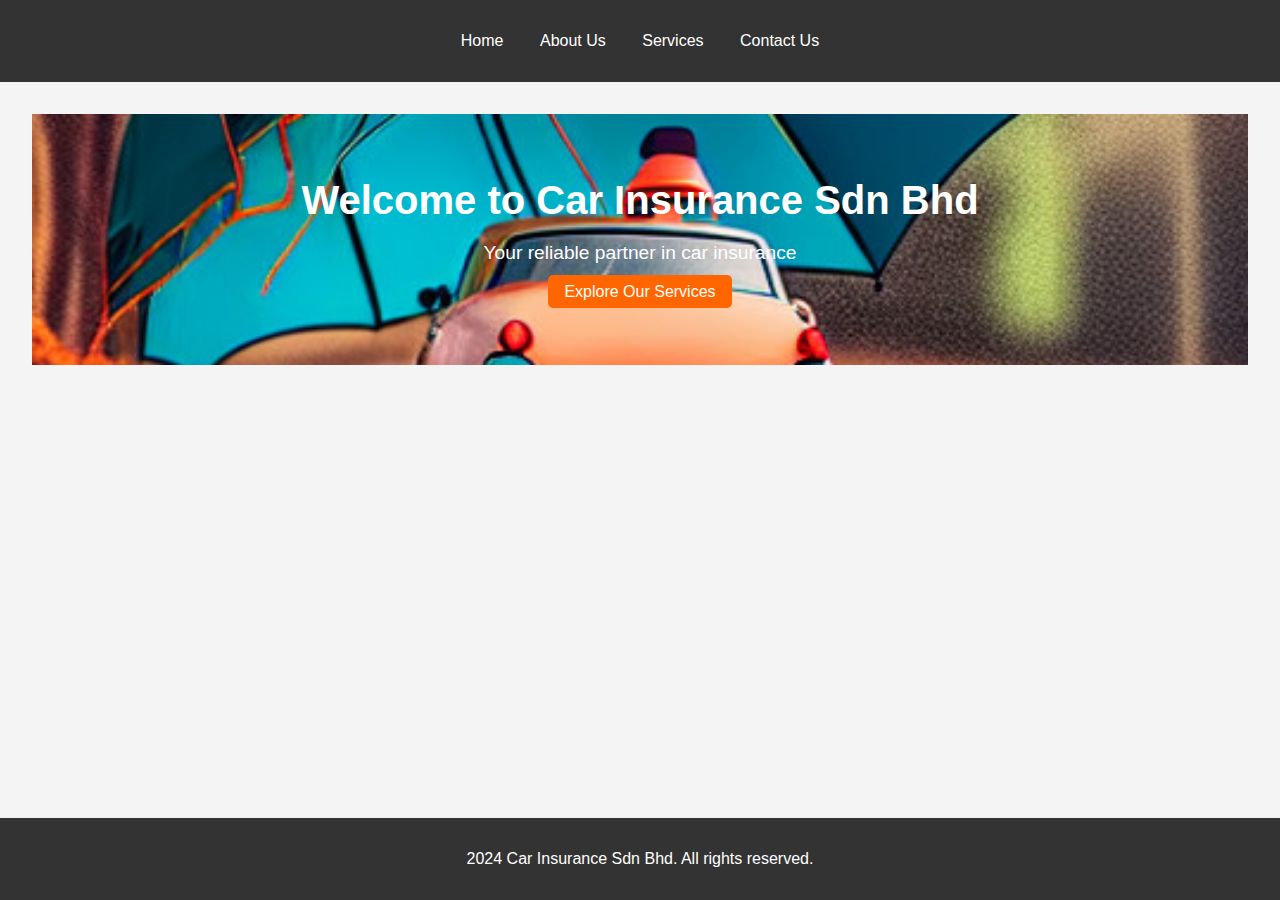
<file: insurance/index.html>
<!DOCTYPE html>
<html lang="en">
<head>
    <meta charset="UTF-8">
    <meta name="viewport" content="width=device-width, initial-scale=1.0">
    <title>Car Insurance Company</title>
    <link rel="stylesheet" href="styles.css">
</head>
<body>
    <header>
        <nav>
            <ul>
                <li><a href="index.html">Home</a></li>
                <li><a href="about.html">About Us</a></li>
                <li><a href="services.html">Services</a></li>
                <li><a href="contact.html">Contact Us</a></li>
            </ul>
        </nav>
    </header>
    <main>
        <section class="hero">
            <h1>Welcome to Car Insurance Sdn Bhd </h1>
            <p>Your reliable partner in car insurance</p>
            <a href="services.html" class="btn">Explore Our Services</a>
        </section>
    </main>
    <footer>
        <p> 2024 Car Insurance Sdn Bhd. All rights reserved.</p>
    </footer>
    <script src="scripts.js"></script>
</body>
</html>
</file>
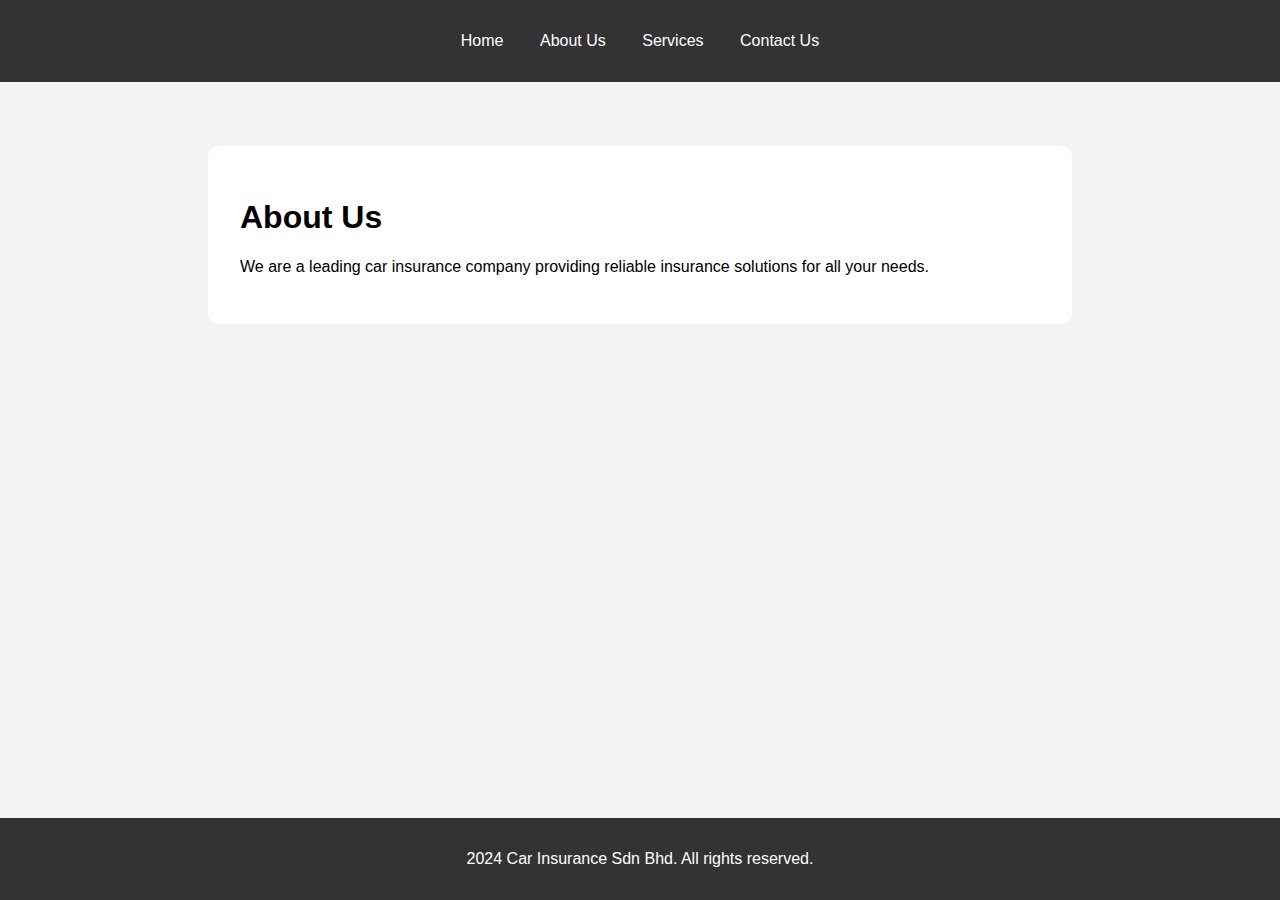
<file: insurance/about.html>
<!DOCTYPE html>
<html lang="en">
<head>
    <meta charset="UTF-8">
    <meta name="viewport" content="width=device-width, initial-scale=1.0">
    <title>About Us - Car Insurance Company</title>
    <link rel="stylesheet" href="styles.css">
</head>
<body>
    <header>
        <nav>
            <ul>
                <li><a href="index.html">Home</a></li>
                <li><a href="about.html">About Us</a></li>
                <li><a href="services.html">Services</a></li>
                <li><a href="contact.html">Contact Us</a></li>
            </ul>
        </nav>
    </header>
    <main>
        <section class="about">
            <h1>About Us</h1>
            <p>We are a leading car insurance company providing reliable insurance solutions for all your needs.</p>
        </section>
    </main>
    <footer>
        <p> 2024 Car Insurance Sdn Bhd. All rights reserved.</p>
    </footer>
    <script src="scripts.js"></script>
</body>
</html>
</file>
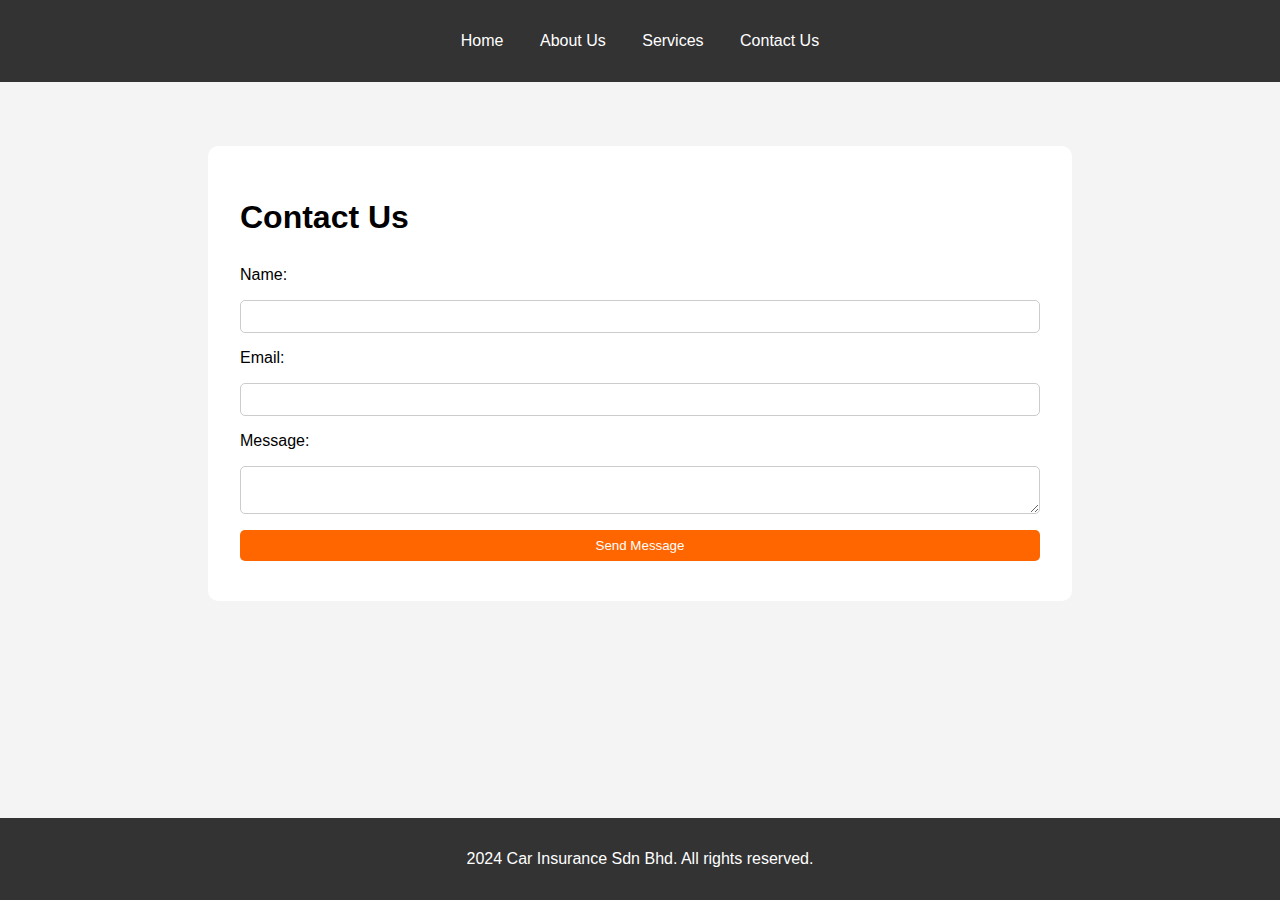
<file: insurance/contact.html>
<!DOCTYPE html>
<html lang="en">
<head>
    <meta charset="UTF-8">
    <meta name="viewport" content="width=device-width, initial-scale=1.0">
    <title>Contact Us - Car Insurance Company</title>
    <link rel="stylesheet" href="styles.css">
</head>
<body>
    <header>
        <nav>
            <ul>
                <li><a href="index.html">Home</a></li>
                <li><a href="about.html">About Us</a></li>
                <li><a href="services.html">Services</a></li>
                <li><a href="contact.html">Contact Us</a></li>
            </ul>
        </nav>
    </header>
    <main>
        <section class="contact">
            <h1>Contact Us</h1>
            <form id="contactForm">
                <label for="name">Name:</label>
                <input type="text" id="name" name="name" required>
                <label for="email">Email:</label>
                <input type="email" id="email" name="email" required>
                <label for="message">Message:</label>
                <textarea id="message" name="message" required></textarea>
                <button type="submit">Send Message</button>
            </form>
        </section>
    </main>
    <footer>
        <p> 2024 Car Insurance Sdn Bhd. All rights reserved.</p>
    </footer>
    <script src="scripts.js"></script>
</body>
</html>
</file>
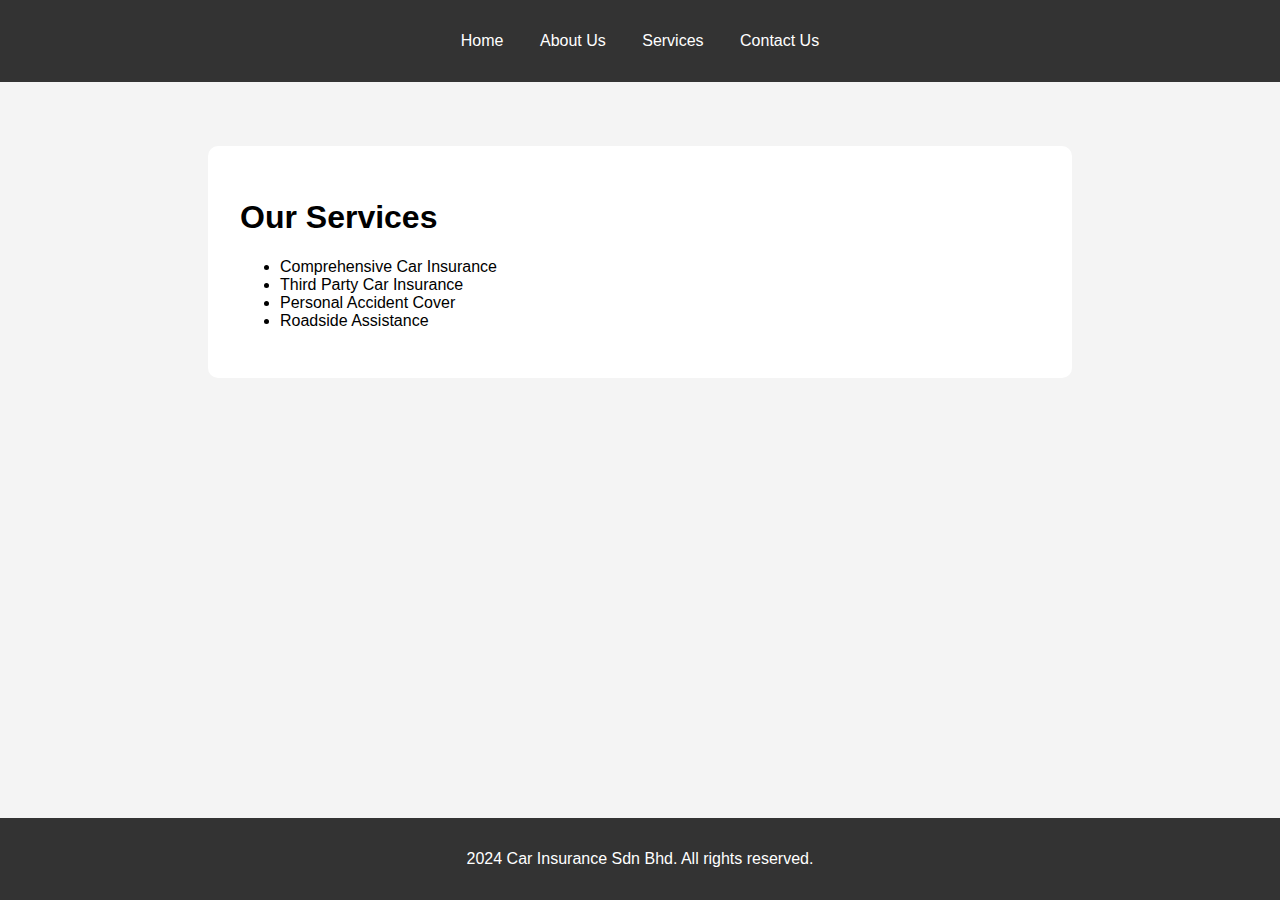
<file: insurance/services.html>
<!DOCTYPE html>
<html lang="en">
<head>
    <meta charset="UTF-8">
    <meta name="viewport" content="width=device-width, initial-scale=1.0">
    <title>Our Services - Car Insurance Company</title>
    <link rel="stylesheet" href="styles.css">
</head>
<body>
    <header>
        <nav>
            <ul>
                <li><a href="index.html">Home</a></li>
                <li><a href="about.html">About Us</a></li>
                <li><a href="services.html">Services</a></li>
                <li><a href="contact.html">Contact Us</a></li>
            </ul>
        </nav>
    </header>
    <main>
        <section class="services">
            <h1>Our Services</h1>
            <ul>
                <li>Comprehensive Car Insurance</li>
                <li>Third Party Car Insurance</li>
                <li>Personal Accident Cover</li>
                <li>Roadside Assistance</li>
            </ul>
        </section>
    </main>
    <footer>
        <p> 2024 Car Insurance Sdn Bhd. All rights reserved.</p>
    </footer>
    <script src="scripts.js"></script>
</body>
</html>
</file>
<file: insurance/styles.css>
/* styles.css */
body {
    font-family: Arial, sans-serif;
    margin: 0;
    padding: 0;
    background: #f4f4f4;
}

header {
    background: #333;
    color: #fff;
    padding: 1rem 0;
    text-align: center;
}

nav ul {
    list-style: none;
    padding: 0;
}

nav ul li {
    display: inline;
    margin: 0 1rem;
}

nav ul li a {
    color: #fff;
    text-decoration: none;
}

.hero {
    background: url('hero.jpg') no-repeat center center/cover;
    color: #fff;
    text-align: center;
    padding: 4rem 0;
}

.hero h1 {
    margin: 0;
    font-size: 2.5rem;
}

.hero p {
    font-size: 1.2rem;
}

.btn {
    background: #ff6600;
    color: #fff;
    padding: 0.5rem 1rem;
    text-decoration: none;
    border-radius: 5px;
}

.btn:hover {
    background: #cc5200;
}

main {
    padding: 2rem;
}

.about, .services, .contact {
    background: #fff;
    padding: 2rem;
    border-radius: 10px;
    margin: 2rem auto;
    max-width: 800px;
}

footer {
    background: #333;
    color: #fff;
    text-align: center;
    padding: 1rem 0;
    position: absolute;
    width: 100%;
    bottom: 0;
}

form {
    display: flex;
    flex-direction: column;
}

label {
    margin: 0.5rem 0;
}

input, textarea, button {
    padding: 0.5rem;
    margin: 0.5rem 0;
    border-radius: 5px;
    border: 1px solid #ccc;
}

button {
    background: #ff6600;
    color: #fff;
    border: none;
    cursor: pointer;
}

button:hover {
    background: #cc5200;
}
</file>
